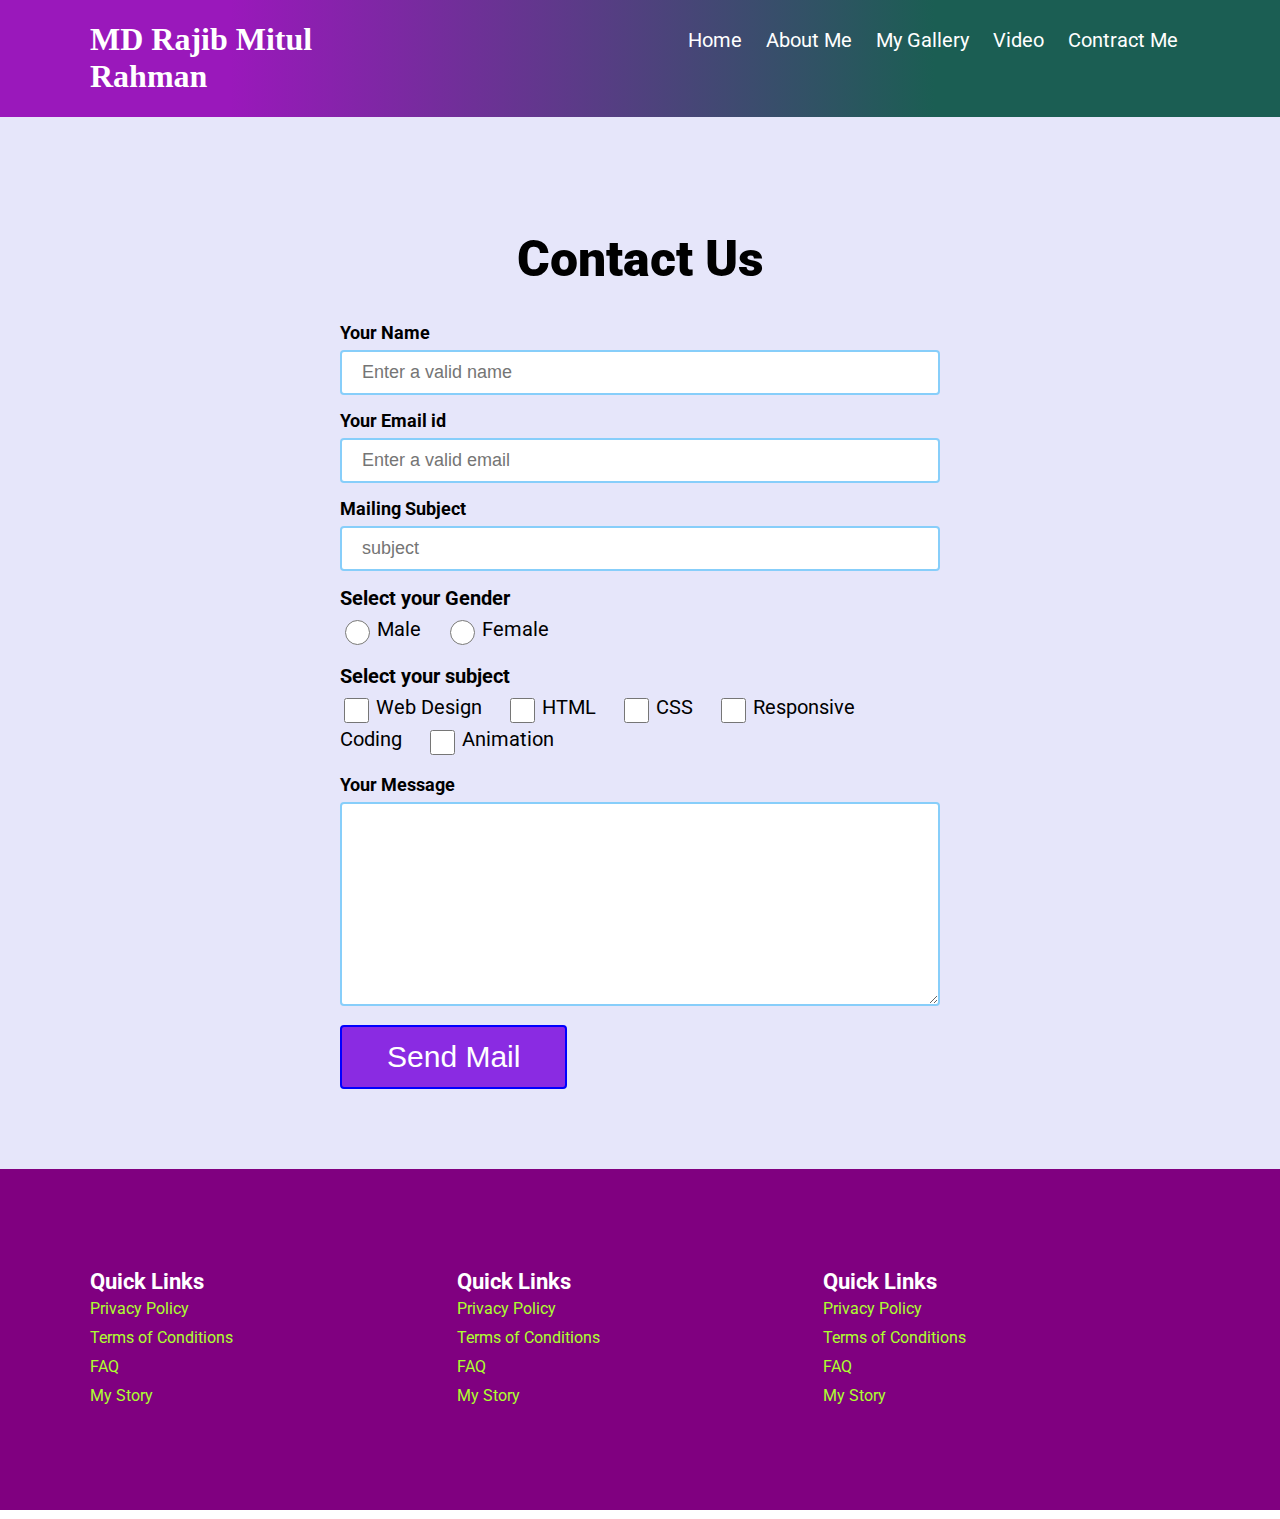
<file: contact.html>
<!DOCTYPE html>
<html>
<head>
	<title>My new website design </title>

	<link rel="preconnect" href="https://fonts.googleapis.com">
<link rel="preconnect" href="https://fonts.gstatic.com" crossorigin>
<link href="https://fonts.googleapis.com/css2?family=Lora:ital@1&family=Redressed&display=swap" rel="stylesheet">

	<link rel="stylesheet" type="text/css" href="style.css">
</head>
<body id="home">

    <header>
    	<div class="container flex">
    		<div class="logo">
    			<a href="index.html"><h1>MD Rajib Mitul Rahman </h1></a>
        </div>
        <nav>
        	<ul>
        		<li>
        			<a href="index.html">Home</a>
        		</li>
        		<li>
        			<a href="aboutme.html">About Me</a>
        		</li>
        		<li>
        			<a href="gallery.html">My Gallery</a>
        		</li>
        		<li>
        			<a href="index.html#video">Video</a>
        		</li>
        		<li>
        			<a href="contact.html">Contract Me</a>
        		</li>
        	</ul>
        </nav>
    </header>


     <section id="contact" class="contact-section">
    <div class="container">
      
      <div class="contact-form">
        <h1>Contact Us</h1>
        <form>
          <div class="input">
            <strong>Your Name</strong>
            <input type="text" placeholder="Enter a valid name">
          </div>
           <div class="input">
            <strong>Your Email id</strong>
            <input type="email" placeholder="Enter a valid email">
          </div>
           <div class="input">
            <strong>Mailing Subject</strong>
            <input type="text" placeholder="subject">
          </div> 
          <div class="gender">
            <strong>Select your Gender</strong>
            <input type="radio" id="male" name="gender">
             <label for="male">Male</label>

            <input type="radio" id="female" name="gender">
             <label for="female">Female</label>
          </div>

           <div class="subject">
        <strong>Select your subject</strong>
        <input type="checkbox" name="" id="webdesign">
        <label for="webdesign">Web Design</label>     
        
        <input type="checkbox" name="" id="html">
        <label for="html">HTML</label>

        <input type="checkbox" name="" id="css">
        <label for="css">CSS</label>

        <input type="checkbox" name="" id="responsive">
        <label for="responsive">Responsive Coding</label>

        <input type="checkbox" name="" id="animation">
        <label for="animation">Animation</label>

      </div>

      <div class="input">
        <strong>Your Message</strong>
        <textarea rows="9"></textarea>
      </div>

      <div class="submit">
        <input type="submit" value="Send Mail" name="">
      </div>
        
        </form>
      </div>

      </div>
  </section>

  <footer>
    <div class="container">
      <div class="flex">
        <div class="f_column">
          <h4>Quick Links</h4>
            <ul>
              <li><a href="#">Privacy Policy</a></li>
              <li><a href="#">Terms of Conditions</a></li> 
              <li><a href="#">FAQ</a></li>
              <li><a href="#">My Story</a></li>
            </ul>
        </div>
         <div class="f_column">
          <h4>Quick Links</h4>
            <ul>
              <li><a href="#">Privacy Policy</a></li>
              <li><a href="#">Terms of Conditions</a></li> 
              <li><a href="#">FAQ</a></li>
              <li><a href="#">My Story</a></li>
            </ul>
        </div>
         <div class="f_column">
          <h4>Quick Links</h4>
            <ul>
              <li><a href="#">Privacy Policy</a></li>
              <li><a href="#">Terms of Conditions</a></li> 
              <li><a href="#">FAQ</a></li>
              <li><a href="#">My Story</a></li>
            </ul>
        </div>
      </div>
    </div>
  </footer>
</file>
<file: style.css>
@import url('https://fonts.googleapis.com/css2?family=Roboto:wght@300;400&display=swap');
*{
     scroll-behavior: smooth;
	box-sizing: border-box;
}

:root{
	--primary: white;
}
body{
	font-family: 'Roboto', sans-serif;
	margin: 0;
	padding: 0;
}
header{
	background: #9a18bb;
	background: linear-gradient(90deg, #9a18bb 18%, rgb(27 94 83) 73%);
     position: sticky;
     top: 0;
}	
.container{
	width: 1100px;
	margin: auto;
} 
.flex{
	display: flex;
	flex-wrap: wrap;
}
.align-center{
	align-items: center;
}
.logo{
	flex-basis: 30%;
}
nav{
	flex-basis: 70%;
}
nav ul{
	display: flex;
	justify-content: flex-end;
	list-style: none;
}

header nav a{
	color: white;
	text-decoration: none;
	font-size: 20px;
	padding: 12px;
	display: block;
}

header nav a:hover{
	color: var(--primary);
}
header .logo a{
	font-family: 'Redressed', cursive;
	color: var(--primary);
	text-decoration: none;
}


.banner-section{
	/*background: rgb(246,228,250);
background: linear-gradient(90deg, rgba(246,228,250,0.6169818269104517) 18%, rgba(194,247,245,0.8718837876947654) 63%);*/
    padding: 50px;
}

.banner-section img{
	max-width: 70%;
	object-fit: cover;
	border-radius: 13px;
	margin: auto;
	display: block;
}

.banner-section .container img{
	height: 400px;
	width: 100%;
}

.shape1{
	width: auto;
	position: fixed;
	top: 67%;
	left: 17%;
	animation-name: shape1;
	animation-duration: 10s;
	animation-direction: alternate-reverse;
	animation-timing-function: linear;
	animation-iteration-count: infinite;
}
@keyframes shape1{

	from{
		transform: rotate(0) translate(0, 0);
	}
	to{
		transform: rotate(170deg) translate(30px, 10px);
	}
}

.shape2{
	width: auto;
	position: fixed;
	right: 7%;
	top: 26%;
	animation-name: shape2;
	animation-duration: 10s;
	animation-direction: alternate-reverse;
	animation-timing-function: linear;
	animation-iteration-count: infinite;
}
@keyframes shape2{

     from{
     	transform: scale(1) rotate(0deg);
     }
     to{
     	transform: scale(1.5) rotate(160deg);
     }
}

.shape3{
	width: auto;
	position: fixed;
	right: 5%;
	bottom: 20%;
	animation-name: shape2;
	animation-duration: 10s;
	animation-direction: alternate-reverse;
	animation-timing-function: linear;
	animation-iteration-count: infinite;
}
@keyframes shape3{

     from{
     	transform: scale(1) rotate(0deg);
     }
     to{
     	transform: scale(1.5) rotate(160deg);
     }
}

.star1{
	width: auto;
	position: fixed;
	top: 22%;
	left: 20%;
	animation-name: shape1;
	animation-duration: 10s;
	animation-direction: alternate-reverse;
	animation-timing-function: linear;
	animation-iteration-count: infinite;
}
@keyframes star1{

	from{
		transform: rotate(0) translate(0, 0);
	}
	to{
		transform: rotate(170deg) translate(30px, 10px);
	}
}
.star2{
	width: auto;
	position: fixed;
	bottom: 50%;
	right: 16%;
	animation-name: shape1;
	animation-duration: 10s;
	animation-direction: alternate-reverse;
	animation-timing-function: linear;
	animation-iteration-count: infinite;
}
@keyframes star2{

	from{
		transform: rotate(0) translate(0, 0);
	}
	to{
		transform: rotate(170deg) translate(30px, 10px);
	}
}

.star3{
	width: auto;
	position: fixed;
	bottom: 50%;
	left: 10%;
	animation-name: shape2;
	animation-duration: 10s;
	animation-direction: alternate-reverse;
	animation-timing-function: linear;
	animation-iteration-count: infinite;
}
@keyframes star3{

     from{
     	transform: scale(1) rotate(0deg);
     }
     to{
     	transform: scale(1.5) rotate(160deg);
     }
}


.feature-section{
	padding-top: 60px;
	padding-bottom: 60px;
}
.feature{
	padding: 15px;
	text-align: center;
	/* border-radius: 10px; */
	max-width: 33.33%;
}
.feature div{
	
padding: 45px 25px;
	
border-radius: 10px;
	
box-shadow: 12px 18px 20px #3333332e;
}
.feature h2{
	font-size: 22px;
	margin: 0;
}
.feature p{
	margin: 0;
	font-size: 17px;
	padding-top: 12px;
	width: 300px;
}
.color1{
	background-color: #f3c5ff;
}
.color2{
	background-color: #d9caff;
}
.color3{
	background-color: #caf3ec;
}

.aboutme-section{
	padding-top: 40px;
	padding-bottom: 40px;
}
.aboutme{
	flex-basis: 60%;
	padding: 30px;
}

.aboutme h2{
	margin: 0;
	font-size: 50px;
}
.aboutme p{
	font-size: 20px;
	font-weight: 300;
	margin: 0;
	line-height: 1.4;
}
.aboutme span{
	color: #9a18bb;
}

.mypicture{
	flex-basis: 40%;
	padding: 30px;
}
.mypicture img{
	width: 350px;
	height: 350px;
	object-fit: cover;
	border-radius: 50%;
	box-shadow: 9px 20px 30px 0px #14141452;
}
.wrap{
	flex-wrap: wrap;
}
.aboutme-page .container{
	justify-content: center;
}
.aboutme-page .aboutme{
	flex-basis: 70%;
	max-width: 70%;
	padding: 30%;
}
.aboutme-page .mypicture{
	flex-basis: 50%;
	max-width: 50%;
	padding: 30%;
}

.video-section{
	text-align: center;
	padding-top: 80px;
	padding-bottom:80px;
	background: #9a18bb;
	background: linear-gradient(90deg, #9a18bb 18%, rgb(27 94 83) 73%);
}
iframe{
	border-radius: 6px;
	max-width: 700px;
	margin: auto;
}



.gallery-section{
	padding: 100px 30px;
}
.gallery-section .flex{
	flex-wrap: wrap;
}
.gallery{
	flex-basis: 25%;
	padding: 5px;
	box-sizing: border-box;
}
.gallery img{
	width: 100%;
	height: 90%;
	object-fit: cover;
	display: block;
	border-radius: 5px;
}

footer{
	background-color: purple;
	padding: 100px 0;
}
.f_column{
	flex-basis: 33.33%;
	max-width: 33.33%;
}

.f_column h4{
	color: white;
	font-size: 22px;
	margin: 0;
}
.f_column ul{
	padding: 0;
	margin: 0;
	list-style: none;
}
.f_column a{
	color: greenyellow;
	display: block;
	padding: 5px 0;
	text-decoration: none;
}



.contact-section{
	padding: 80px 0;
	background: lavender;
}

.contact-form{
	max-width: 600px;
	margin: auto;
}
.contact-form h1{
	font-size: 50px;
	text-align: center;
	font-weight: 900;
}
form{}

.input{
	margin-bottom: 15px;
}
.input strong{
	display: block;
	font-size: 18px;
	margin-bottom: 7px;
}
.input input{
	width: 100%;
	border: 2px solid lightskyblue;
	padding: 10px 20px;
	border-radius: 4px;
	font-size: 18px;
}
.input textarea{
	width: 100%;
	border: 2px solid lightskyblue;
	padding: 10px 20px;
	border-radius: 4px;
	font-size: 18px;
}


.gender{
	margin-bottom: 15px;
}
.gender strong{
	display: block;
	font-size: 20px;
	margin-bottom: 7px;
}
.gender input{width: 25px; height: 25px;}
.gender label{
	font-size: 20px;
	vertical-align: top;
	margin-right: 20px;
}


.subject{
	margin-bottom: 15px;
}
.subject strong{
	display: block;
	font-size: 20px;
	margin-bottom: 7px;
}
.subject input{
	width: 25px;
	height: 25px;
}
.subject label{
	font-size: 20px;
	vertical-align: top;
	margin-right: 20px;
}


.submit{}
.submit input{
	padding: 13px 45px;
	font-size: 30px;
	border: 2px solid blue;
	border-radius: 4px;
	background-color: blueviolet;
	color: white;
}
</file>
